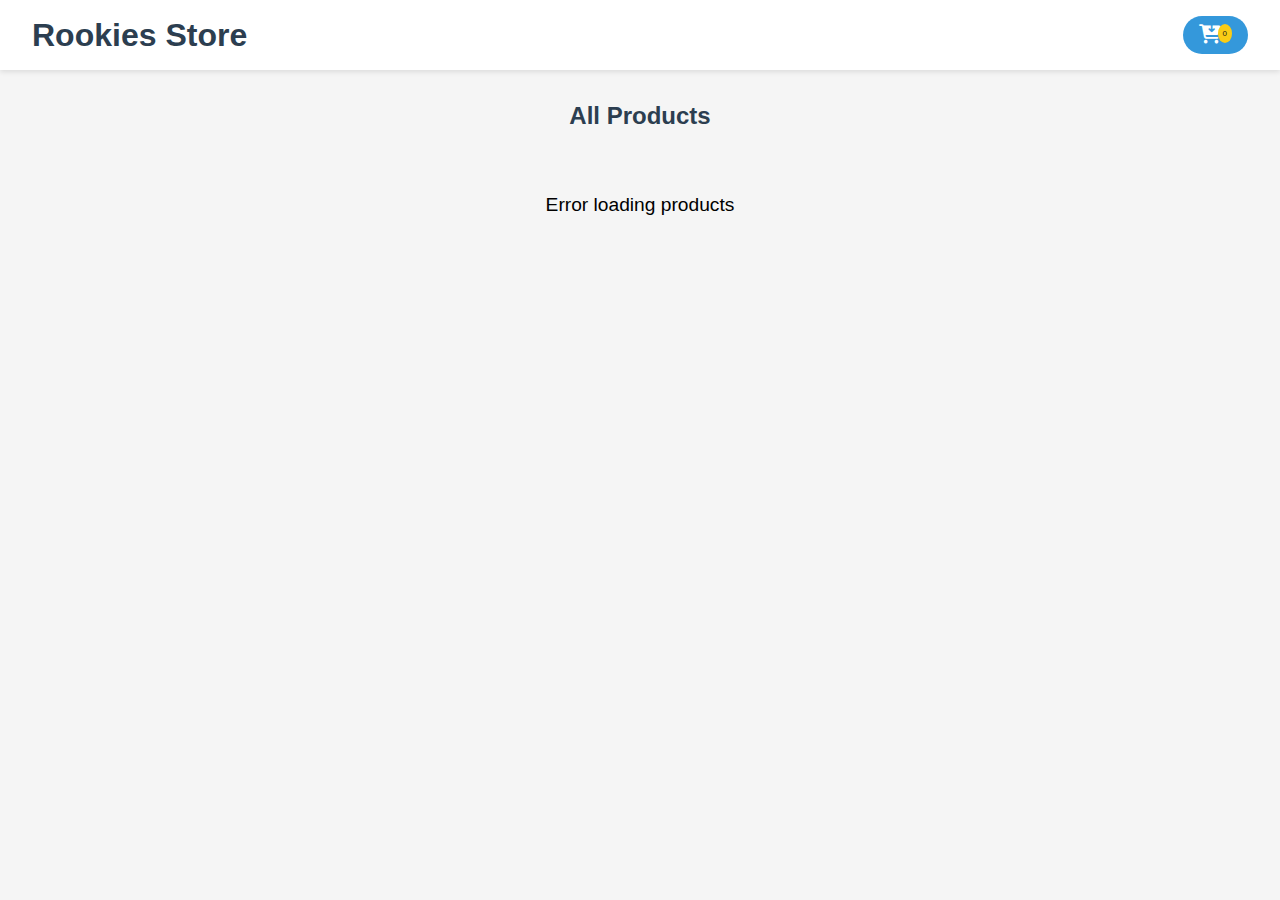
<file: index.html>
<!DOCTYPE html>
<html lang="en">
<head>
    <meta charset="UTF-8">
    <meta name="viewport" content="width=device-width, initial-scale=1.0">
    <title>Document</title>
    <link rel="stylesheet" href="style.css">
    <link rel="stylesheet" href="style2.css">
     <link rel="stylesheet" href="https://cdnjs.cloudflare.com/ajax/libs/font-awesome/6.7.2/css/all.min.css" integrity="sha512-Evv84Mr4kqVGRNSgIGL/F/aIDqQb7xQ2vcrdIwxfjThSH8CSR7PBEakCr51Ck+w+/U6swU2Im1vVX0SVk9ABhg==" crossorigin="anonymous" referrerpolicy="no-referrer" />
</head>
<body>
    <header class="header">
        <h1>Rookies Store</h1>
        <div class="cart-icon" onclick="viewCart()">
           <i class="fa-solid fa-cart-arrow-down"></i><span id="cart-count">0</span>
        </div>
    </header>
    <main class="main-content">
        <h2>All Products</h2>

        <div id="loading">Loading the products, please wait...</div>

        <!--products to appear here-->
        <div id="products-grid" class="products-grid">

        </div>
    </main>
    <div id="cart-modal" class="modal">
    <div class="modal-content">
        <div class="modal-header">
            <h2>Your Shopping Cart</h2>
        <span class="close" onclick="closeCart()"><i class="fa-solid fa-xmark"></i></span>
        </div> 
        <div id="cart-items"></div>
        <div class="cart-total">
            Total: $<span id="cart-total">0.00</span>
            </div>
            <button class="checkout-btn" onclick="checkout()">Checkout</button>
        </div>
    </div>
        <div id="product-modal" class="modal">
            <div class="modal-content">
                <span class="close" onclick="closeProduct()"><i class="fa-solid fa-xmark"></i></span>
                <div id="product-detail"></div>
                </div>
                </div>
             <div id="toast-container"></div>
    <script src="index.js"></script>
</body>
</html>
</file>
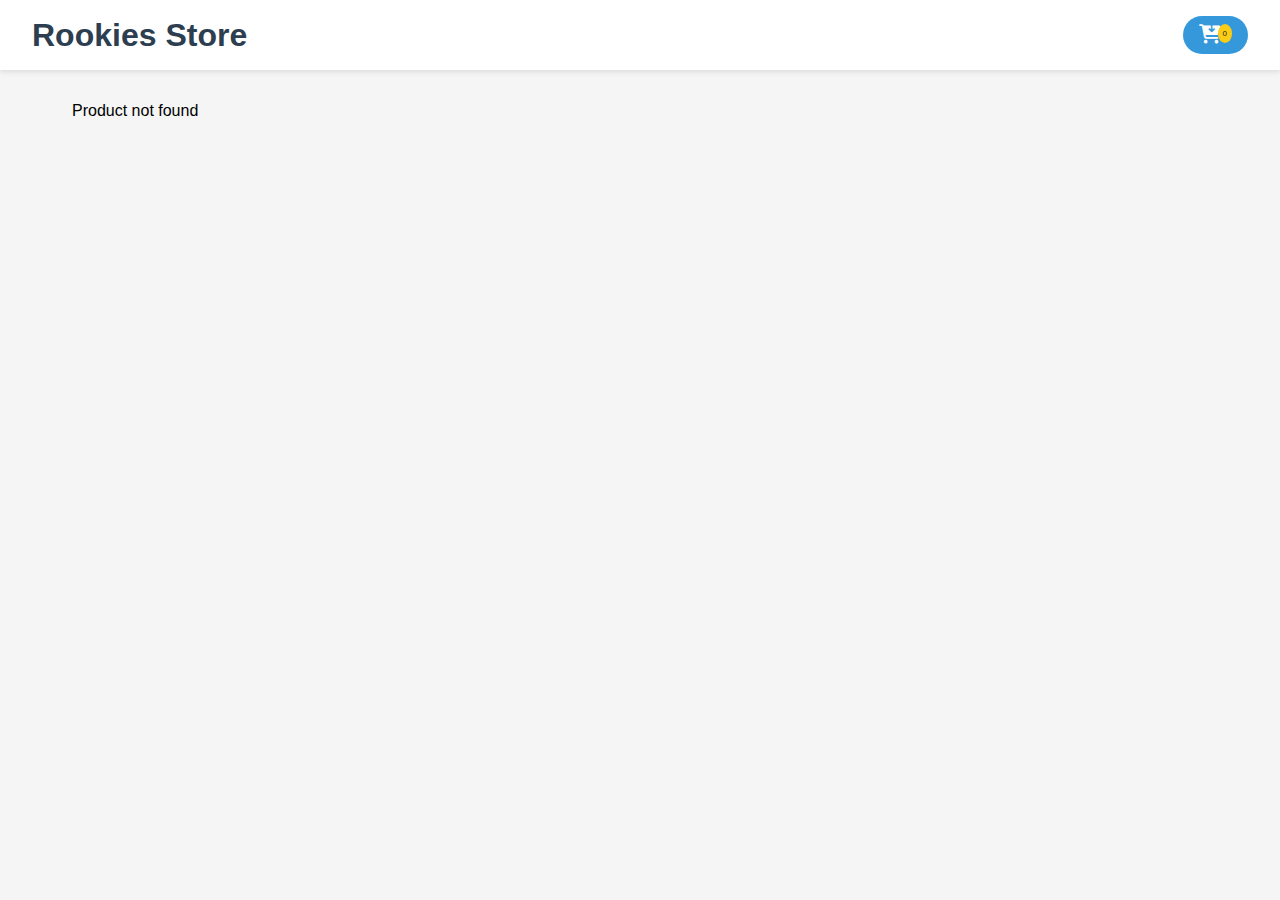
<file: product.html>
<!DOCTYPE html>
<html lang="en">
<head>
    <meta charset="UTF-8">
    <meta name="viewport" content="width=device-width, initial-scale=1.0">
    <title>Product Details - Rookies Store</title>
    <link rel="stylesheet" href="style.css">
    <link rel="stylesheet" href="style2.css">
    <link rel="stylesheet" href="https://cdnjs.cloudflare.com/ajax/libs/font-awesome/6.7.2/css/all.min.css">
</head>
<body>
    <header class="header">
        <h1>Rookies Store</h1>
        <div class="cart-icon" onclick="viewCart()">
           <i class="fa-solid fa-cart-arrow-down"></i><span id="cart-count">0</span>
        </div>
    </header>

   <main class="main-content">
    <div id="product-detail-page">
        <!-- Product details will load here -->
    </div>
</main>
    <!-- CART MODAL (same as index.html) -->
    <div id="cart-modal" class="modal">
        <div class="modal-content">
            <div class="modal-header">
                <h2>Your Shopping Cart</h2>
                <span class="close" onclick="closeCart()"><i class="fa-solid fa-xmark"></i></span>
            </div>
            <div id="cart-items"></div>
            <div class="cart-total">Total: $<span id="cart-total">0.00</span></div>
            <button class="checkout-btn" onclick="checkout()">Checkout</button>
        </div>
    </div>
     <div id="toast-container"></div>
    <script src="product.js"></script>
</body>
</html>
</file>
<file: style.css>
* {
    margin: 0;
    padding: 0;
    box-sizing: border-box;
}
body {
    font-family: Arial, sans-serif;
    background-color: #f5f5f5;
}
.header {
    background: white;
    padding: 1rem 2rem;
    display: flex;
    justify-content: space-between;
    align-items: center;
    box-shadow: 0 2px 5px rgba(0,0,0,0.1);
    width: 100%;
    position: sticky;
    top: 0;
    z-index: 1000;
}
.header h1 {
    color: #2c3e50;
}
.cart-icon {
    color: white;
    background: #3498db;
    font-size: 1.2em;
    padding: 0.5rem 1rem;
    border-radius: 20px;
    cursor: pointer;
}
#cart-count {
    background: #facc15;
    color: #1a1a1a;
    padding: 5px;
    border-radius: 50%;
    margin-left: -0.2rem;
    font-size: 0.5rem;
    position: relative;
    bottom: 5px;
    align-items: center;
    justify-content: center;
}
/*styling the main content*/
.main-content {
    padding: 2rem;
    max-width: 1200px;
    margin: 0 auto;
}
.main-content h2 {
    text-align: center;
    margin-bottom: 2rem;
    color: #2c3e50;
}
#loading {
    text-align: center;
    padding: 2rem;
    font-size: 1.2rem;
}
.products-grid {
    display: grid;
    grid-template-columns: repeat(auto-fit, minmax(250px, 1fr));
    gap: 1rem;
    padding: 1rem;
}
/*styling the product card*/
.product-card {
    background: white;
    border-radius: 8px;
    padding: 1rem;
    text-align: center;
    box-shadow: 0 2px 5px rgba(0,0,0,0.1);
}
.product-image {
    width: 100%;
    height: 150px;
    object-fit: contain;
    margin-bottom: 1rem
}
.product-title {
    font-weight: bold;
    margin-bottom: 0.5rem;
    height: 3rem;
    overflow: hidden;
}
.product-price {
    color: green;
    font-weight: bold;
    font-size: 1.2rem;
    margin-bottom: 0.5rem;
}
.add-to-cart-btn {
    background: #3498db;
    color: white;
    border: none;
    padding: 0.5rem 1rem;
    border-radius: 5px;
    cursor: pointer;
    width: 100%;
}
.add-to-cart-btn:hover {
    background: #2980b9;
}
.hidden {
    display: none;
}
.modal {
    display: none;
    position: fixed;
    z-index: 1000;
    left: 0;
    top: 0;
    width: 100%;
    height: 100%;
    background-color: rgba(0,0,0,0.5);
}
.modal-content {
    background-color: white;
    margin: 10% auto;
    padding: 2rem;
    border-radius: 10px;
    width: 90%;
    max-width: 600px;
    max-height: 80vh;
    overflow-y: auto;
}
.close {
    color: #aaa;
    cursor: pointer;
    float: right;
    font-size: 28px;
    font-weight: bold;
}
.close:hover {
    color: black;
    }
.modal-header {
    display: flex;
    justify-content: space-between;
}

.cart-item {
    display: block;
    align-items: center;
    padding: 1rem;
    border-bottom: 1px solid #eee;
    margin-bottom: 1rem;
    gap: 1rem;
}
.cart-top {
    display: flex;
    justify-content: center;
    text-align: center;
    gap: 0.2rem;
}
.cart-buttom {
    display: flex;
    justify-content: center;
    align-items: center;
    margin-left: 10%;
}
.cart-item img {
    width: 20%;
    height: 60px;
    object-fit: contain;
    align-self: center;
}
.cart-item-info {
    flex-grow: 1;
     min-width: 0;
     align-self: center;
}
.cart-item-info h4, .cart-item-info p {
          margin: 0;
          padding: 0;
}
.quantity-controls {
    display: flex;
    align-items: center;
    margin-left: 20%;
}
.quantity-btn {
    width: 20px;
    height: 20px;
    border: 1px solid #ddd;
    background: white;
    cursor: pointer;
    display: flex;
    align-items: center;
    justify-content: center;
    font-size: 16px;
}
.quantity-btn:hover {
    background: #f5f5f5;
}
.quantity-display {
    width: 20px;
    height: 20px;
    text-align: center;
    border: 1px solid #ddd;
    padding: 2px;
}
.remove-btn {
    background-color: #e74c3c;
    color: white;
    flex-shrink: 0;
    white-space: nowrap;
    border: none;
    padding: 0.5rem 1rem;
    border-radius: 20px;
    cursor: pointer;
    height: 40px;
    align-self: center;
    justify-content: center;
    align-items: center;
    display: flex;
    margin-left: 40%
    
}
.remove-btn:hover {
    background: #8f1609;
}
.cart-total {
    font-size: 1.5rem;
    font-weight: bold;
    text-align: center;
    margin: 1rem 0;
    padding: 1rem;
    background: #f8f9fa;
    border-radius: 5px;
}
.checkout-btn {
    background: #0cee6a;
    color: white;
    border: none;
    padding: 1rem 2rem;
    border-radius: 5px;
    cursor: pointer;
    font-size: 1.2rem;
    width: 100%;
    margin-top: 1rem;
}
.checkout-btn:hover {
    background: #219a52;
}
.empty-cart {
    text-align: center;
    padding: 2rem;
    color: #7f8c8d;
}
/* PRODUCT MODAL STYLES */
#product-modal .modal-content {
    max-width: 90%;
    max-height: 90vh;
    overflow-y: auto;
}

.product-detail {
    display: flex;
    gap: 2rem;
    padding: 1rem;
}

.product-detail-image {
    flex: 1;
}

.product-detail-image img {
    width: 100%;
    max-height: 400px;
    object-fit: contain;
}

.product-detail-info {
    flex: 1;
}

.product-detail-title {
    font-size: 1.5rem;
    margin-bottom: 1rem;
}

.product-detail-price {
    font-size: 2rem;
    color: #27ae60;
    font-weight: bold;
    margin-bottom: 1rem;
}

.product-detail-rating {
    display: flex;
    align-items: center;
    gap: 10px;
    margin-bottom: 1rem;
    color: #f39c12;
}

.product-detail-category {
    background: #3498db;
    color: white;
    padding: 0.5rem 1rem;
    border-radius: 20px;
    display: inline-block;
    margin-bottom: 1rem;
    text-transform: capitalize;
}

.product-detail-description {
    line-height: 1.6;
    margin-bottom: 2rem;
}

.product-detail-actions {
    display: flex;
    gap: 1rem;
}

.add-to-cart-detail, .back-to-products {
    padding: 1rem 2rem;
    border: none;
    border-radius: 5px;
    cursor: pointer;
    font-size: 1rem;
}

.add-to-cart-detail {
    background: #3498db;
    color: white;
    flex: 2;
    width: 50%;
    transition: 0.8s ease;
}
.add-to-cart-detail:hover {
    background: darkturquoise;
}

.back-to-products {
    background: #95a5a6;
    color: white;
    flex: 1;
    transition: 0.8s ease;
    width: 50%;
}
.back-to-products:hover {
      background: black;
}
.view-product-btn {
    background: #9b59b6;
    color: white;
    border: none;
    padding: 0.5rem 1rem;
    border-radius: 5px;
    cursor: pointer;
    width: 50%;
    margin-bottom: 0.9rem;
    font-size: 0.7rem;
}
.view-product-btn:hover {
    background: #8e44ad;
}
/* TOAST NOTIFICATION */
#toast-container {
    position: fixed;
    top: 20px;
    right: 20px;
    z-index: 2000;
    display: flex;
    flex-direction: column;
    gap: 10px;
}

.toast {
    padding: 1rem 1.5rem;
    background: #333;
    color: white;
    border-radius: 8px;
    font-size: 0.9rem;
    display: flex;
    align-items: center;
    gap: 10px;
    box-shadow: 0 4px 8px rgba(0,0,0,0.2);
    animation: slideIn 0.4s ease forwards;
    opacity: 0;
}

.toast.success {
    background: #27ae60;
}

.toast.error {
    background: #e74c3c;
}

.toast.info {
    background: #3498db;
}

@keyframes slideIn {
    from { opacity: 0; transform: translateX(50px); }
    to { opacity: 1; transform: translateX(0); }
}

@keyframes fadeOut {
    from { opacity: 1; }
    to { opacity: 0; transform: translateX(50px); }
}
.back-to-home {
    display: inline-block;
    margin-bottom: 2rem;
    padding: 0.5rem 1rem;
    background: #95a5a6;
    color: white;
    text-decoration: none;
    border-radius: 5px;
}

.back-to-home:hover {
    background: #7f8c8d;
}
</file>
<file: style2.css>
@media(max-width: 600px) {
    .header {
        display: flex;
        justify-content: space-between;
        align-items: center;
        width: 100%;
        
    }
    .main-content {
    max-width: 100%;
    padding: 0.5rem;
    margin: 0;
} 
    header h1 {
    font-size: 1.3rem;  
    }
    .products-grid {
     grid-template-columns: repeat(2, minmax(0, 1fr)); /* Key fix */
        gap: 0.5rem;
        padding: 0.4rem;
        align-items: stretch;
    }
    .product-card {
         margin-bottom: 0;
        padding: 0.6rem;
        display: flex;
        flex-direction: column;
        height: auto;
        width: 100%; /* Ensure full width of grid cell */
    }
    .cart-icon {
        font-size: 1rem;
    }
    #cart-count {
        font-size: 0.9rem;
        border-radius: 50%;
        align-items: center;
        text-align: center;
        justify-content: center;
        font-size: 0.6rem;
        font-weight: bold;
        padding: 5px 8px;
    }
    .product-image {
        height: 150px;
        width: 100%; /* Full width of card */
    }
    .product-title {
          height: 2.5rem;
        font-size: 0.7rem;
        flex-shrink: 0;
        margin-bottom: 0.5rem;
        overflow: hidden;
        text-overflow: ellipsis;
        line-height: 1.2;
    }
    .product-price {
        font-size: 1rem;
        flex-shrink: 0;
        margin-bottom: 0.5rem;
    }
    .cart-item {
        width: 100%;
        gap: 0.9rem;
        margin-left: -8%;
        display: block;
    }
    .cart-item img {
        width: 20%;
        height: 50px;
    }
    .cart-item-info {
        flex: 1;
        min-width: 60px;
        display: block;
    }
    .cart-item-info h4 {
        margin-bottom: 0.7rem;
        text-align: center;
        font-size: 0.6rem;
    
    }
    .cart-item-info p {
        text-align: center;
    }
    .cart-buttom {
    position: relative;
    left: 10%;
}
    .remove-btn {
    align-items: center;
    display: flex;
    margin-right: 20px;
    }
    .quantity-controls {
        position: relative;
        left: 10%;
    }
    .modal-content {
        width: 100%;
        max-width: 100%;
        
    }
    #product-modal .modal-content {
        width: 100%;
        height: 120vh;
    }
    .product-detail {
        width: 100%;
        display: block;
        text-align: center;
    }
    .product-detail-rating {
        display: block;
        white-space: nowrap;
    }
    .product-detail-title {
        font-size: 0.8rem;
    }
    .product-detail-description {
        line-height: 1.2;
        font-size: 1rem;
    }
    .product-detail-actions {
        display: flex;
        gap: 0.8rem;
    }
    .add-to-cart-detail, .back-to-products {
        width: 50%;
        min-width: 0;
        white-space: nowrap;
        overflow: visible;
        text-overflow: clip;
        padding: 18px 18px;
        font-size: 1rem;
    }
    .add-to-cart-detail {
        flex-shrink: 0;
        min-width: max-content;
    }
     .view-product-btn {
        margin-top: auto;
        width: 100%;
        font-size: 0.7rem;
        padding: 0.4rem 0.8rem;
        margin-bottom: 0.5rem;
        white-space: nowrap;
        overflow: hidden;
        text-overflow: ellipsis;
    }
     .add-to-cart-btn {
        padding: 0.4rem 0.8rem;
        font-size: 0.9rem;
        width: 100%;
        white-space: nowrap;
    }
    }
</file>
